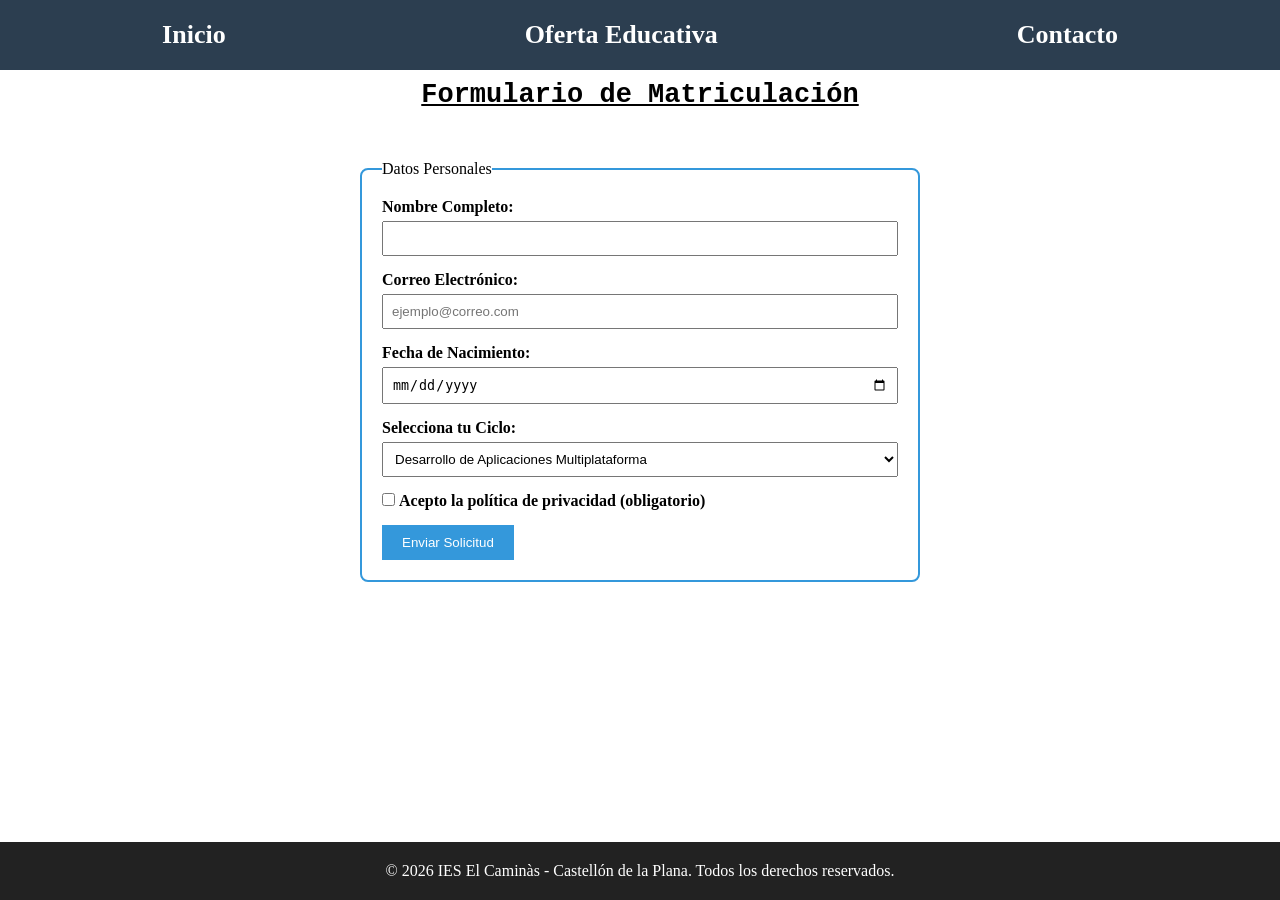
<file: contacto.html>
<!DOCTYPE html>
<html lang="es">
<head>
    <meta charset="UTF-8">
    <title>Contacto - IES El Caminás</title>
    <link rel="stylesheet" href="estilos.css">

    <link rel="icon" type="image/x-icon" href="icono.ico">

</head>
<body>
    <nav>
        <ul>
            <li><a href="index.html">Inicio</a></li>
            <li><a href="estudios.html">Oferta Educativa</a></li>
            <li><a href="contacto.html">Contacto</a></li>
        </ul>
    </nav>

    <main>
        <section id="formulario">
        <h2>Formulario de Matriculación</h2>
        <form action="https://registro.com" method="POST">
            <fieldset>
                <legend>Datos Personales</legend>
                
                <div class="campo">
                    <label for="nombre">Nombre Completo:</label>
                    <input type="text" id="nombre" name="user_name" required>
                </div>

                <div class="campo">
                    <label for="email">Correo Electrónico:</label>
                    <input type="email" id="email" name="user_email" placeholder="ejemplo@correo.com" required>
                </div>

                <div class="campo">
                    <label for="fecha_nac">Fecha de Nacimiento:</label>
                    <input type="date" id="fecha_nac" name="user_birth">
                </div>

                <div class="campo">
                    <label for="curso">Selecciona tu Ciclo:</label>
                    <select id="curso" name="user_course">
                        <option value="dam">Desarrollo de Aplicaciones Multiplataforma</option>
                        <option value="daw">Desarrollo de Aplicaciones Web</option>
                        <option value="asix">Administración de Sistemas Informáticos</option>
                    </select>
                </div>

                <div class="campo">
                    <input type="checkbox" id="privacidad" name="privacy" required>
                    <label for="privacidad" style="display: inline;">Acepto la política de privacidad (obligatorio)</label>
                </div>

                <div id="enviar">
                    <button type="submit">Enviar Solicitud</button>
                </div>
            </fieldset>
        </form>
    </section>
    </main>


<section id="derechos">
    <footer>
        <p>© 2026 IES El Caminàs - Castellón de la Plana. Todos los derechos reservados.</p>
    </footer>
</section>

</body>

</html>
</file>
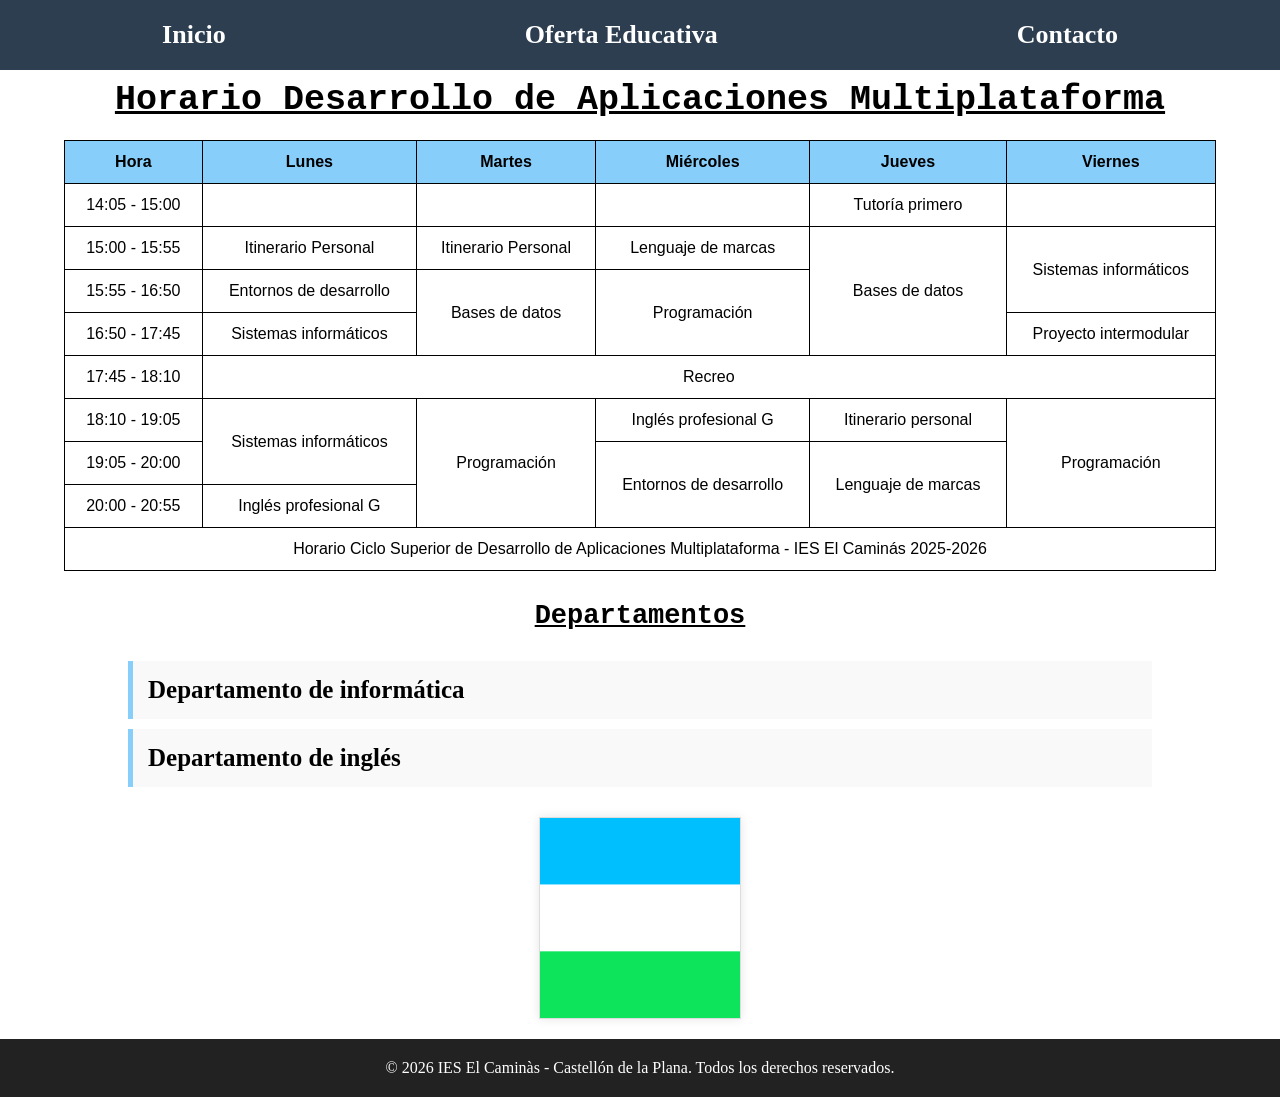
<file: estudios.html>
<!DOCTYPE html>
<html lang="es">

<head>
    <meta charset="UTF-8">
    <title>Estudios - IES El Caminás</title>
    <link rel="stylesheet" href="estilos.css">

        <link rel="icon" type="image/x-icon" href="icono.ico">
</head>

<body>
    <nav>
        <ul>
            <li><a href="index.html">Inicio</a></li>
            <li><a href="estudios.html">Oferta Educativa</a></li>
            <li><a href="contacto.html">Contacto</a></li>
        </ul>
    </nav>

    <section id="horario">
    <main>
        <h2>Horario Desarrollo de Aplicaciones Multiplataforma</h2>
        <table>
            <thead>
                <tr>
                    <th>Hora</th>
                    <th>Lunes</th>
                    <th>Martes</th>
                    <th>Miércoles</th>
                    <th>Jueves</th>
                    <th>Viernes</th>
                </tr>
            </thead>
            <tbody>
                <tr>
                    <td>14:05 - 15:00</td>
                    <td></td>
                    <td></td>
                    <td></td>
                    <td>Tutoría primero</td>
                    <td></td>
                </tr>
                <tr>
                    <td>15:00 - 15:55</td>
                    <td>Itinerario Personal</td>
                    <td>Itinerario Personal</td>
                    <td>Lenguaje de marcas</td>
                   <td rowspan="3">Bases de datos</td>
                    <td rowspan="2">Sistemas informáticos</td>
                </tr>
                <tr>
                    <td>15:55 - 16:50</td>
                    <td>Entornos de desarrollo</td>
                    <td rowspan="2">Bases de datos</td>
                    <td rowspan="2">Programación</td>
                </tr>
                <tr>
                    <td>16:50 - 17:45</td>
                    <td>Sistemas informáticos</td>
                    <td>Proyecto intermodular</td>
                </tr>
                <tr>
                    <td>17:45 - 18:10</td>
                    <td colspan="5">Recreo</td>
                </tr>
                <tr>
                    <td>18:10 - 19:05</td>
                    <td rowspan="2">Sistemas informáticos</td>
                    <td rowspan="3">Programación</td>
                    <td>Inglés profesional G</td>
                    <td>Itinerario personal</td>
                    <td rowspan="3">Programación</td>
                </tr>
                <tr>
                    <td>19:05 - 20:00</td>
                    <td rowspan="2">Entornos de desarrollo</td>
                    <td rowspan="2">Lenguaje de marcas</td>
                </tr>
                <tr>
                    <td>20:00 - 20:55</td>
                    <td>Inglés profesional G</td>
                </tr>
            </tbody>
            <tfoot>
                <tr>
                    <td colspan="6">Horario Ciclo Superior de Desarrollo de Aplicaciones Multiplataforma - IES El
                        Caminás 2025-2026</td>
                </tr>
            </tfoot>
        </table>
        </section>

        <section id="departamentos">
            <h3>Departamentos</h3>
            <details>
                <summary>Departamento de informática</summary>
                <ul>
                    <li>ALONSO BARBERAN, VICTOR MANUEL (vm.alonsobarberan@edu.gva.es)</li>
                    <li>ANDREU PUCHOL, LUIS  (l.andreupuchol@edu.gva.es)</li>
                    <li>CANOS NEBOT, JOAQUIM (j.canosnebot@edu.gva.es)</li>
                    <li>GARCIA GARCIA, DIONISIO (d.garciagarcia4@edu.gva.es)</li>
                    <li>GARCIA MARCOS, CRISTIAN JORGE (cj.garciamarcos@edu.gva.es)</li>
                </ul>
            </details>
            <details>
                <summary>Departamento de inglés</summary>
                <ul>
                    <li>DONZEL SASTRE, MARIA JOSE (mj.donzelsastre@edu.gva.es)</li>
                    <li>ESCUDER IBAÑEZ, ARANTXA	(a.escuderibanez@edu.gva.es)</li>
                    <li>GOMEZ ESCOIN, ANAIS BLANCA (ab.gomezescoin@edu.gva.es)</li>
                    <li>MARTINEZ SANCHIS, ANA MARIA	(am.martinezsanchis@edu.gva.es)</li>
                </ul>
            </details>
        </section>

        <section id="logo">
            <canvas id="canvasLogo" width="200" height="200" style="border:1px solid #ddd;"></canvas>
        </section>
        
        <section id="derechos">
            <footer>
                <p>© 2026 IES El Caminàs - Castellón de la Plana. Todos los derechos reservados.</p>
            </footer>
        </section>
        
    </main>

    

    <script>
        const c = document.getElementById("canvasLogo");
        const ctx = c.getContext("2d");
        
        const ancho = c.width;
        const altoFranja = c.height / 3;

        ctx.fillStyle = "#00bfff";
        ctx.fillRect(0, 0, ancho, altoFranja);

        ctx.fillStyle = "#FFFFFF";
        ctx.fillRect(0, altoFranja, ancho, altoFranja);

        ctx.fillStyle = "#0ee35c";
        ctx.fillRect(0, altoFranja * 2, ancho, altoFranja);
    </script>
</body>

</html>
</file>
<file: estilos.css>
* {
  margin: 0;
  padding: 0;
  box-sizing: border-box;
}

#hero-section {
  background-image: url("caminas.png");
  background-size: cover;
  background-position: center;
  min-height: 60vh;
  display: flex;
  justify-content: center;
  align-items: center;
  color: white;
  font-size: clamp(40px, 8vw, 80px);
  text-align: center;
}

nav ul {
  display: flex;
  flex-direction: column;
  gap: 15px;
  list-style: none;
  background: #2c3e50;
  padding: 20px;
  justify-content: center;
  font-size: 26px;
}

nav ul li a {
  color: white;
  text-decoration: none;
  font-weight: bold;

  cursor: pointer;
  transition: transform 0.3s ease, color 0.3s ease;
  display: inline-block;
}

nav ul li a:hover {
  color: #3498db;
  transform: scale(1.2);
}

body {
  display: grid;
  grid-template-areas:
    "header"
    "main"
    "footer";
  grid-template-columns: 100%;
  grid-template-rows: auto 1fr auto;

  min-height: 100vh;
  margin: 0;
}

header {
  grid-area: header;
}

main {
  grid-area: main;
}

footer {
  grid-area: footer;
}

#noticias {
  border-top: 3px solid lightgrey;
  margin: 10px;
  font-family: "Segoe UI", sans-serif;
}

#noticias h2 {
  font-size: 33px;
}

#noticias h3 {
  border-bottom: 3px solid lightskyblue;
  width: fit-content;
  margin-top: 10px;
  margin-bottom: 0%;
  font-size: 25px;
  font-family: Georgia, "Times New Roman", Times, serif;
}

#noticias article p {
  margin-bottom: 2px;
  font-size: 19px;
  margin-top: 6px;
}

#noticias footer {
  font-size: 14px;
  font-weight: bold;
}

#derechos footer {
  grid-area: footer;
  background: #222;
  color: white;
  text-align: center;
  padding: 20px;
}

#video-presentacion {
  text-align: center;
  border-top: 3px solid lightgrey;
  margin: 10px;
}

#video-presentacion h2 {
  margin: 10px;
}

#horario h2 {
  text-align: center;
  margin-top: 10px;
  font-family: "Courier New", Courier, monospace;
  text-decoration: underline;
  font-size: 35px;
}

table {
  width: 90%;
  margin: 20px auto;
  border-collapse: collapse;
  font-family: sans-serif;
  background-color: white;
}

table th,
table td {
  border: 1px solid black;
  padding: 12px;
  text-align: center;
}

table thead {
  background-color: lightskyblue;
}

#departamentos h3 {
  margin-top: 10px;
  margin-bottom: 30px;
  text-align: center;
  margin-top: 10px;
  font-family: "Courier New", Courier, monospace;
  text-decoration: underline;
  font-size: 27px;
}

#departamentos summary {
  cursor: pointer;
  transition: transform 0.3s ease, color 0.3s ease;
  display: inline-block;
}

#departamentos summary:hover {
  transform: scale(1.1);
}

details {
  width: 80%;
  margin: 10px auto;
  padding: 10px;
  background: #f9f9f9;
  border-left: 5px solid lightskyblue;
  cursor: pointer;
}

summary {
  font-weight: bold;
  font-size: 25px;
  padding: 5px;
  outline: none;
}

details ul {
  margin-top: 10px;
  list-style: square;
  padding-left: 40px;
  background: transparent;
}

details ul li {
  padding: 5px 0;
  color: #333;
}

#canvasLogo {
  display: block;
  margin: 20px auto;
  background-color: #fff;
  box-shadow: 0 0 10px rgba(0, 0, 0, 0.1);
}

#formulario h2 {
  margin-top: 10px;
  margin-bottom: 30px;
  text-align: center;
  margin-top: 10px;
  font-family: "Courier New", Courier, monospace;
  text-decoration: underline;
  font-size: 27px;
}

form {
  max-width: 600px;
  margin: auto;
  padding: 20px;
}

fieldset {
  padding: 20px;
  border-radius: 8px;
  border: 2px solid #3498db;
}

.campo {
  margin-bottom: 15px;
}

label {
  display: block;
  margin-bottom: 5px;
  font-weight: bold;
}

input,
select {
  width: 100%;
  padding: 8px;
  box-sizing: border-box;
}

input[type="checkbox"] {
  width: auto;
}

#enviar button {
  background: #3498db;
  color: white;
  border: none;
  padding: 10px 20px;
  cursor: pointer;
  transition: background 0.3s ease;
}

#enviar button:active {
  background: #1d608d;
  transform: scale(0.9);
}

.noticia-destacada {
  border: 3px solid #ffcc00 !important;
  background-color: #ffd5002a !important;
  transform: scale(1.01);

  cursor: pointer;
  transition: transform 0.3s ease, color 0.3s ease;

}

.btn-destacar {
  margin: 10px 0;
  padding: 5px 10px;
  cursor: pointer;
  background: #faffb2;
  border: 1px solid #ffe600;
  border-radius: 4px;

  cursor: pointer;
  transition: transform 0.3s ease, color 0.3s ease;

}

.btn-destacar:hover {
    transform: scale(1.2);
}

@media (min-width: 768px) {
  nav ul {
    flex-direction: row;
    justify-content: space-around;
  }
}
</file>
